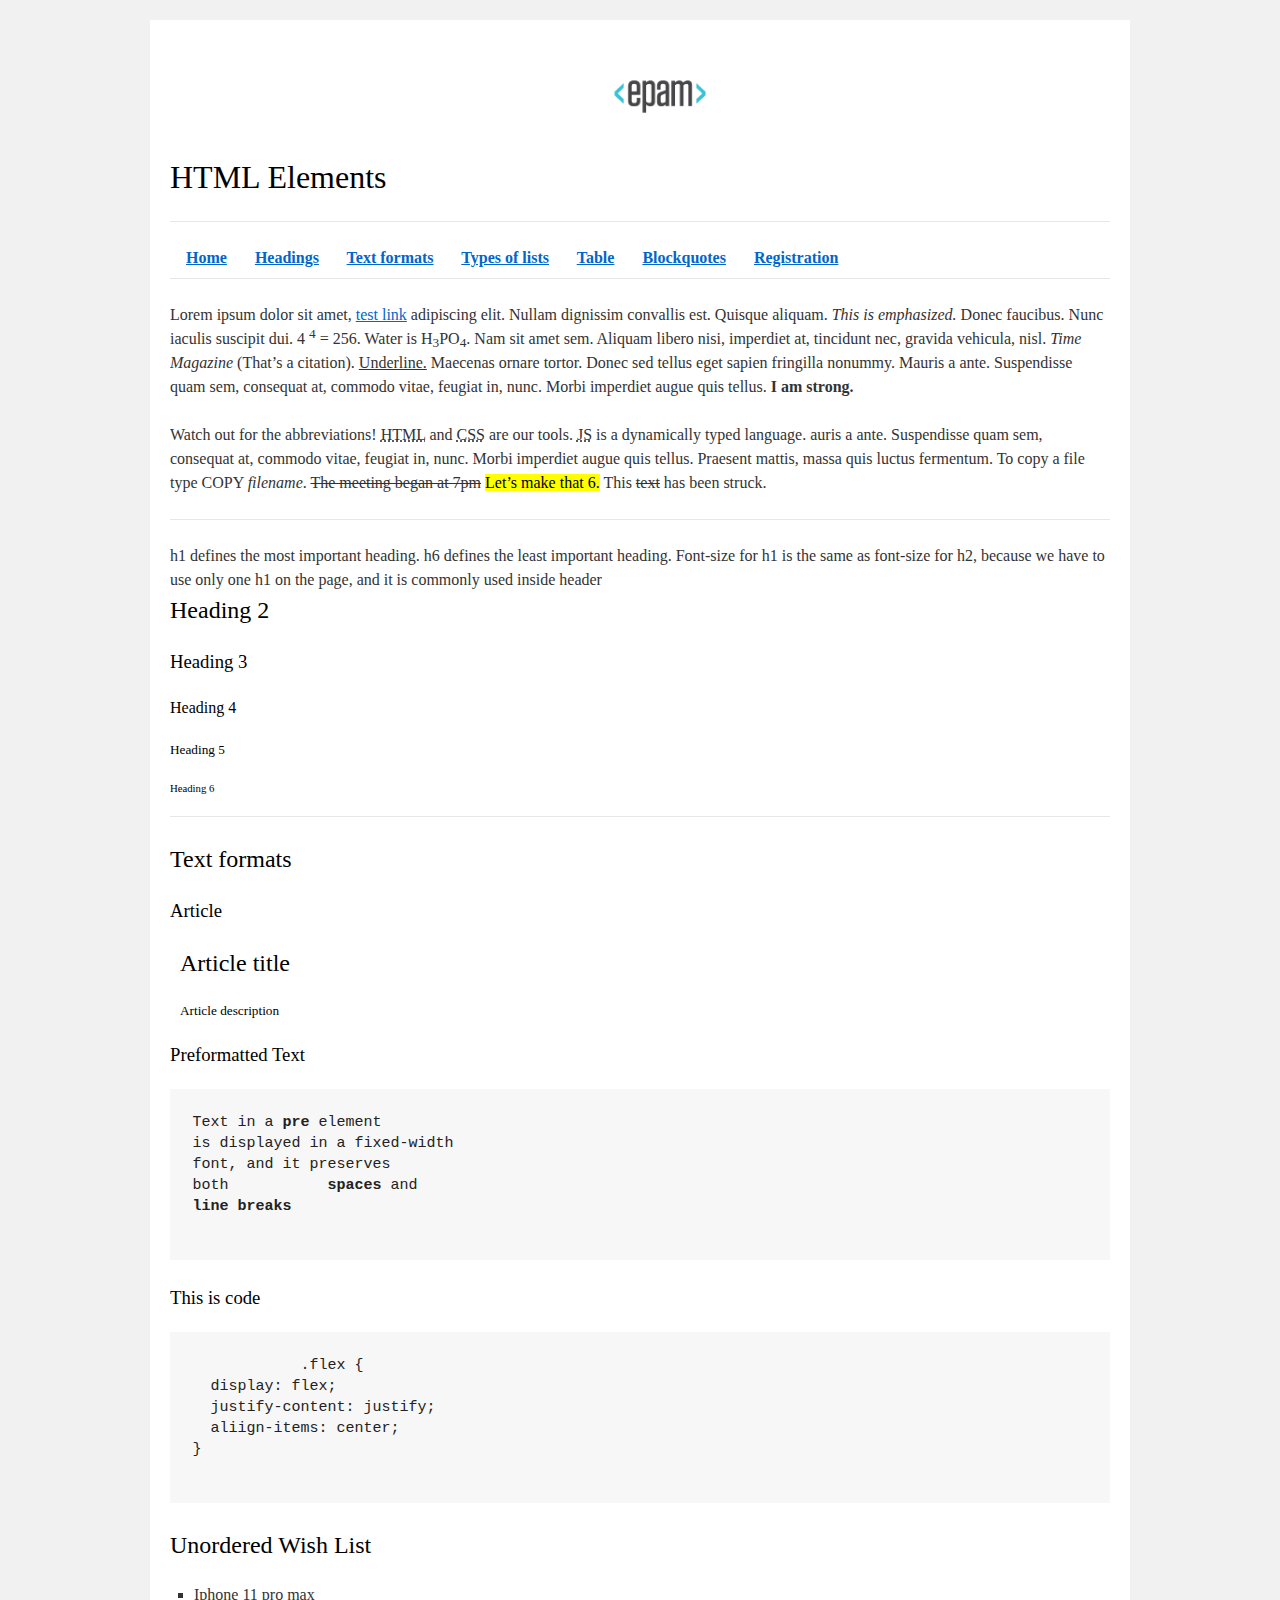
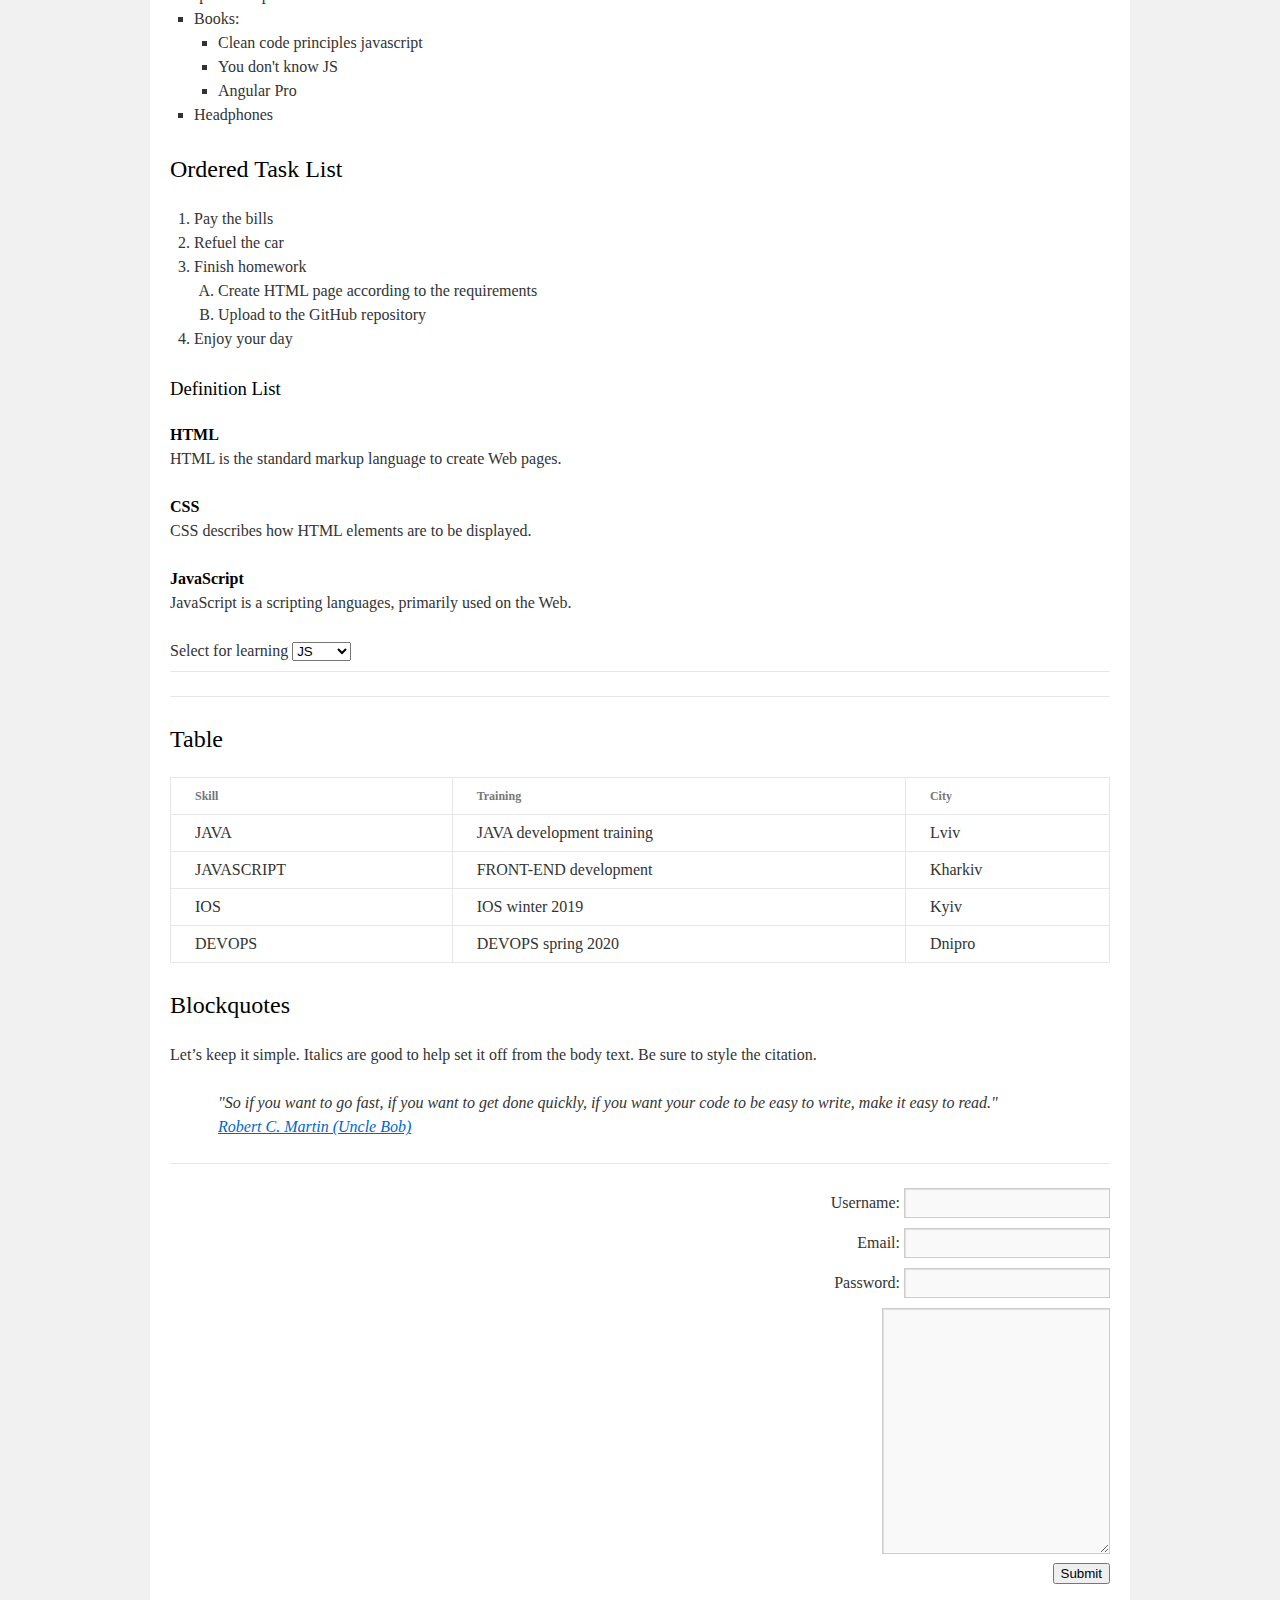
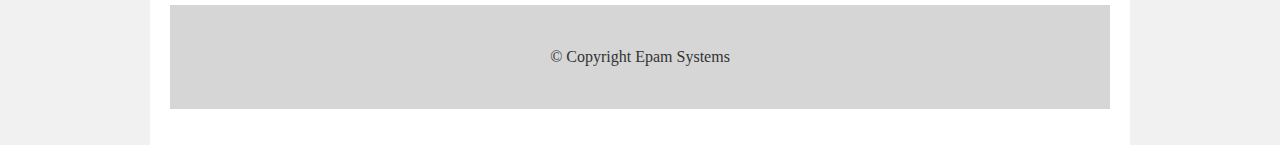
<file: FL12_HW1/homework/index.html>
<!DOCTYPE html>
<html lang="en">

<head>
  <meta charset="utf-8">
  <title>HTML Basics</title>
  <link rel="stylesheet" href="style.css">
</head>

<body>
  <div id="wrapper">
    <div id="main">
      <div id="container">
        <div id="content" role="main">
          <img src="logo.png" alt="Logo">
          <h1>HTML Elements</h1>
          <hr>
            <header>
                <nav>
                    <strong>
                        &nbsp; &nbsp; <a href="#">Home</a> &nbsp; &nbsp; &nbsp;
                        <a href="#">Headings</a> &nbsp; &nbsp; &nbsp;
                        <a href="#">Text formats</a> &nbsp; &nbsp; &nbsp;
                        <a href="#">Types of lists</a> &nbsp; &nbsp; &nbsp;
                        <a href="#">Table</a> &nbsp; &nbsp; &nbsp;
                        <a href="#">Blockquotes</a> &nbsp; &nbsp; &nbsp;
                        <a href="#">Registration</a> &nbsp; &nbsp; &nbsp;
                    </strong>
                </nav>
            </header>
          <hr>
          <p>
            Lorem ipsum dolor sit amet,
            <a href="#">test link</a>
            adipiscing elit.
            Nullam dignissim convallis est. Quisque aliquam.
            <em>This is emphasized.</em>
            Donec faucibus. Nunc iaculis suscipit dui. 4
            <sup>4</sup> = 256.
            Water is H<sub>3</sub>PO<sub>4</sub>.
            Nam sit amet sem. Aliquam libero nisi, imperdiet at, tincidunt nec, gravida vehicula, nisl.
            <em>Time Magazine</em>
            (That’s a citation).
            <u>Underline.</u>
            Maecenas ornare tortor. Donec sed tellus eget sapien fringilla nonummy. Mauris a ante. Suspendisse quam sem, consequat at, commodo vitae, feugiat in, nunc. Morbi imperdiet augue quis tellus.
            <strong>I am strong.</strong>
          </p>
          <p>
            Watch out for the abbreviations!
            <abbr title="Hyper Text Markup Language">HTML</abbr>
            and
            <abbr title="Cascading Style Sheets">CSS</abbr>
            are our tools.
            <abbr title="JavaScript">JS</abbr>
            is a dynamically typed language.
            auris a ante. Suspendisse quam sem, consequat at, commodo vitae, feugiat in, nunc. Morbi imperdiet augue quis tellus. Praesent mattis, massa quis luctus fermentum. To copy a file type
            COPY
            <em>filename</em>.
            <s>The meeting began at 7pm</s>
            <mark>Let’s make that 6.</mark>
            This <s>text</s> has been struck.
          </p>
          <hr>
          h1 defines the most important heading. h6 defines the least important heading. Font-size for h1 is the same as font-size for h2, because we have to use only one h1 on the page, and it is commonly used inside header
          <h2>Heading 2</h2>
          <h3>Heading 3</h3>
          <h4>Heading 4</h4>
          <h5>Heading 5</h5>
          <h6>Heading 6</h6>
          <hr>
          <h2>Text formats</h2>
          <h3>Article</h3>
            <article>
                <h2>Article title</h2>
                <h5>Article description</h5>
            </article>
          <h3>Preformatted Text</h3>
          <pre>
Text in a <strong>pre</strong> element
is displayed in a fixed-width
font, and it preserves
both           <strong>spaces</strong> and
<strong>line breaks</strong>
          </pre>
          <h3>This is code</h3>
          <pre>
            .flex {
  display: flex;
  justify-content: justify;
  aliign-items: center;
}
          </pre>
          <h2>Unordered Wish List</h2>
          <ul>
            <li>Iphone 11 pro max</li>
            <li>Books:
              <ul>
                <li>Clean code principles javascript</li>
                <li>You don't know JS</li>
                <li>Angular Pro</li>
              </ul>
            </li>
            <li>Headphones</li>
          </ul>
          <h2>Ordered Task List</h2>
          <ol>
            <li>Pay the bills</li>
            <li>Refuel the car</li>
            <li>Finish homework
              <ol>
                <li>Create HTML page according to the requirements</li>
                <li>Upload to the GitHub repository</li>
              </ol>
            </li>
            <li>Enjoy your day</li>
          </ol>
          <h3>Definition List</h3>
          <dl>
            <dt>HTML</dt>
            <dd>HTML is the standard markup language to create Web pages.</dd>
            <dt>CSS</dt>
            <dd>CSS describes how HTML elements are to be displayed.</dd>
            <dt>JavaScript</dt>
            <dd>JavaScript is a scripting languages, primarily used on the Web.</dd>
          </dl>
          <label for="select">Select for learning</label>
          <select id="select" name="select">
            <option value="JS">JS</option>
            <option value="HTML">HTML</option>
            <option value="CSS">CSS</option>
          </select>
          <hr>
          <hr>
          <h2>Table</h2>
          <table>
            <thead>
            <tr>
              <th>Skill</th>
              <th>Training</th>
              <th>City</th>
            </tr>
            </thead>
            <tbody>
            <tr>
              <td>JAVA</td>
              <td>JAVA development training</td>
              <td>Lviv</td>
            </tr>
            <tr>
              <td>JAVASCRIPT</td>
              <td>FRONT-END development</td>
              <td>Kharkiv</td>
            </tr>
            <tr>
              <td>IOS</td>
              <td>IOS winter 2019</td>
              <td>Kyiv</td>
            </tr>
            <tr>
              <td>DEVOPS</td>
              <td>DEVOPS spring 2020</td>
              <td>Dnipro</td>
            </tr>
            </tbody>
          </table>
            <h2>Blockquotes</h2>
            <p>Let’s keep it simple. Italics are good to help set it off from the body text. Be sure to style the citation.</p>
            <blockquote>
                "So if you want to go fast, if you want to get done quickly, if you want your code to be easy to write,
                make it easy to read."
                <p><a href="#">Robert C. Martin (Uncle Bob)</a></p>
            </blockquote>
            <hr>
            <form action="#">
                <fieldset>
                    <div>
                        <label>Username:
                            <input type="text">
                        </label>
                    </div>
                    <div>
                        <label>Email:
                            <input type="email">
                        </label>
                    </div>
                    <div>
                        <label>Password:
                            <input type="password">
                        </label>
                    </div>
                    <div><textarea rows="10" cols="23"></textarea></div>
                    <div><button>Submit</button></div>
                </fieldset>
            </form>
            <footer>
                &copy; Copyright Epam Systems
            </footer>
        </div>
      </div>
    </div>
  </div>
</body>

</html>
</file>
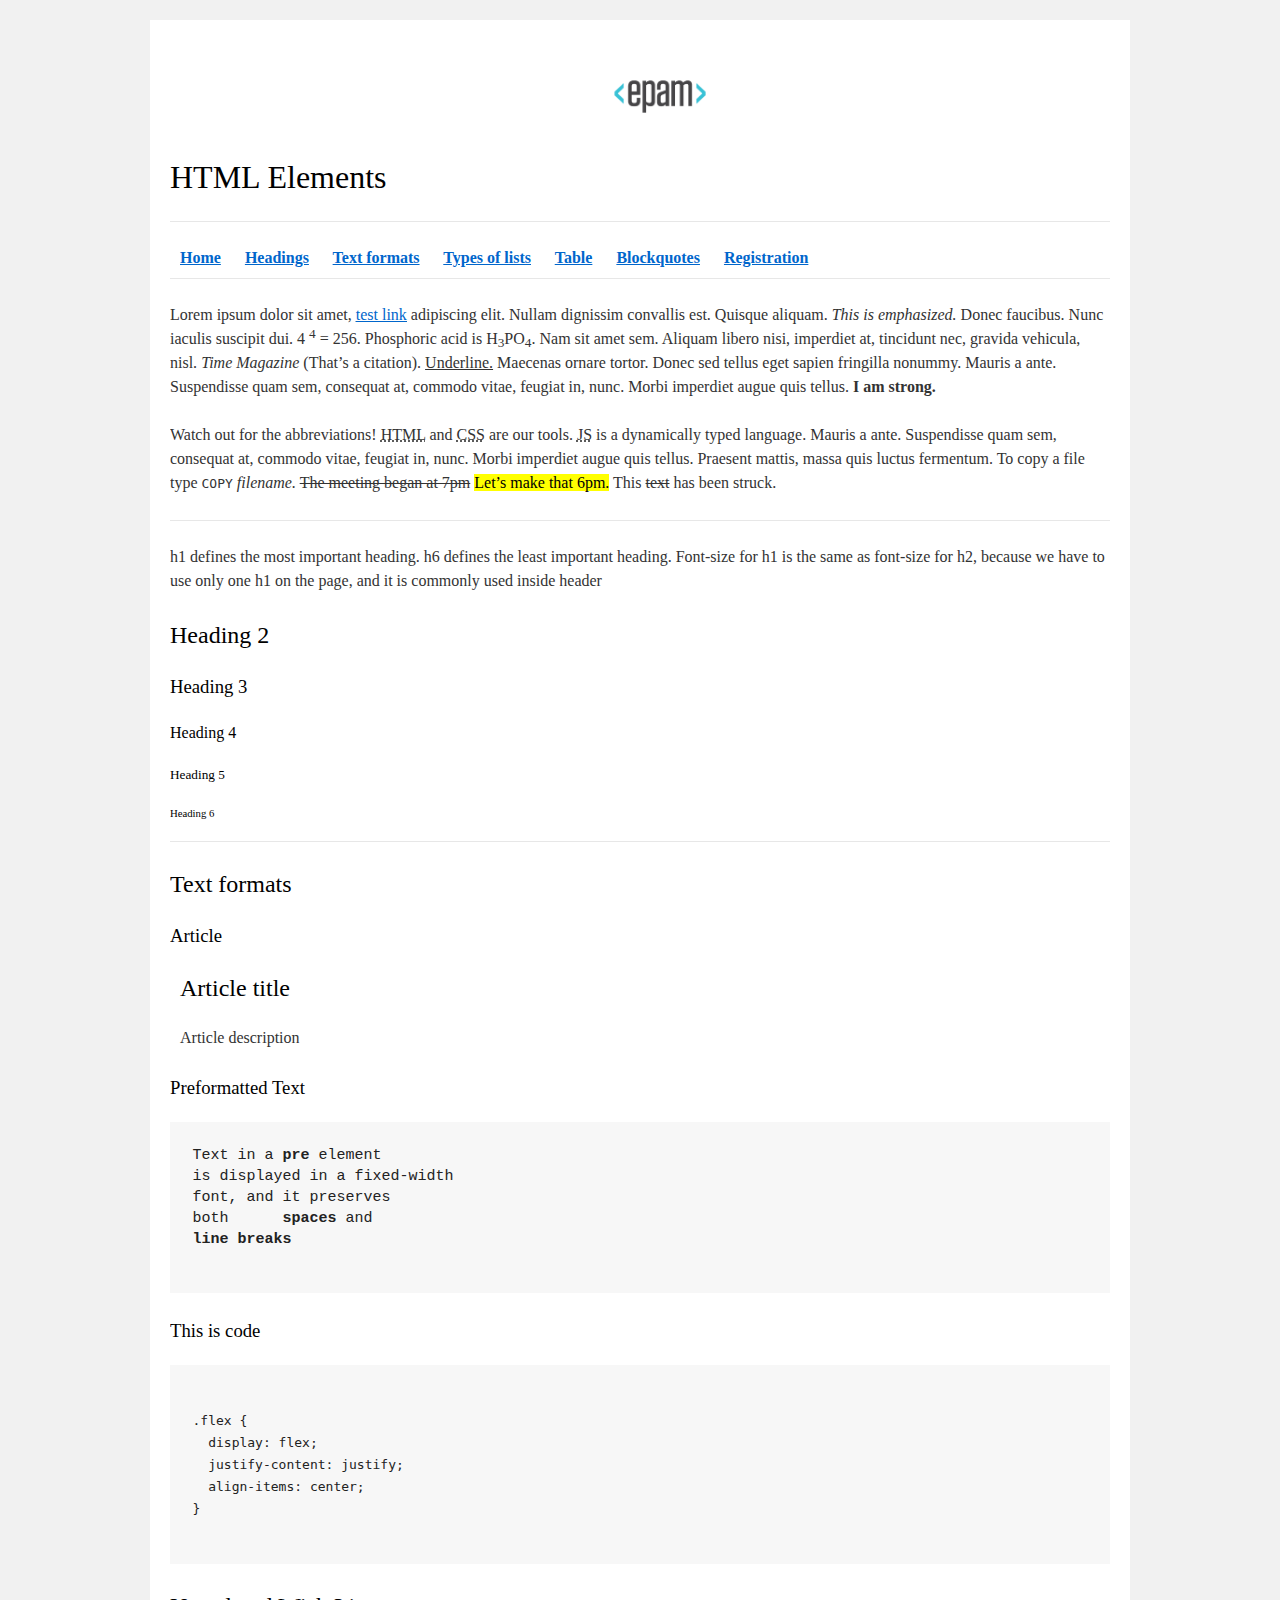
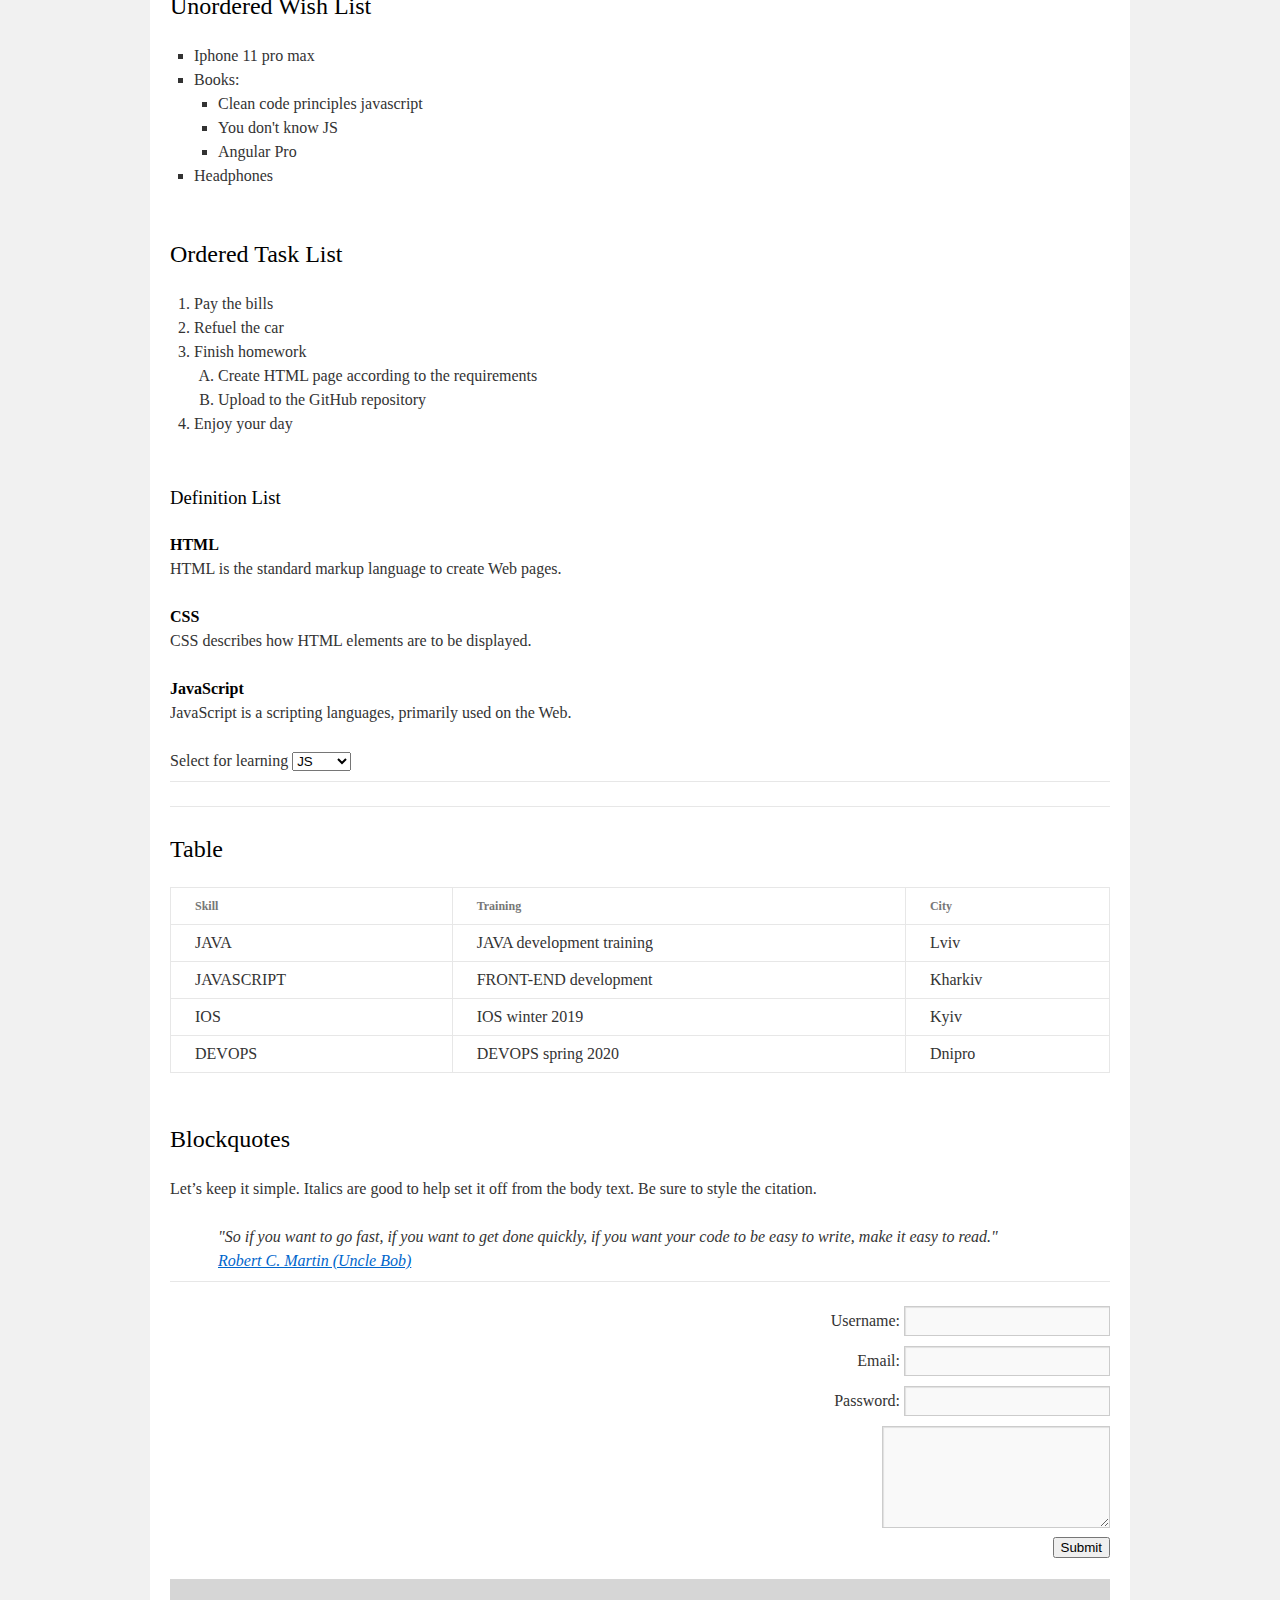
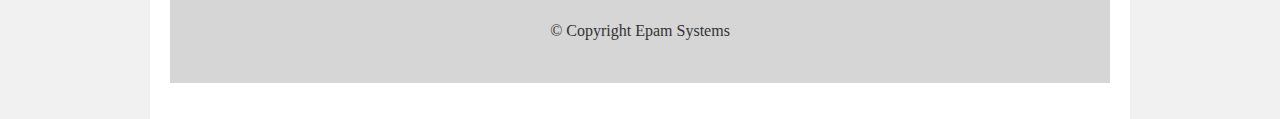
<file: FL12_HW1/homework/index_from_Serhio.html>
<!DOCTYPE html>
<html lang="en">

<head>
    <meta charset="utf-8">
    <title>HTML Basics</title>
    <link rel="stylesheet" href="style.css">
</head>

<body>
<div id="wrapper">
    <div id="main">
        <div id="container">
            <div id="content" role="main">
                <!-- TODO: Content goes here -->
                <header>
                    <img src="logo.png" alt="logo">
                    <h1>HTML Elements</h1><hr>
                </header>

                <main>
                    <div id="menu">
                        <article><b>
                            <a href="#">Home</a> &emsp;
                            <a href="#Headings">Headings</a> &emsp;
                            <a href="#Text-formats">Text formats</a> &emsp;
                            <a href="#Types-of-lists">Types of lists</a> &emsp;
                            <a href="#Table">Table</a> &emsp;
                            <a href="#Blockquotes">Blockquotes</a> &emsp;
                            <a href="#Registration">Registration</a>
                        </b></article><hr>
                    </div>

                    <div id="text">
                        <p>
                            Lorem ipsum dolor sit amet, <u><a href="#test-link">test link</a></u> adipiscing elit. Nullam dignissim convallis est. Quisque aliquam. <em>This is emphasized.</em> Donec faucibus. Nunc iaculis suscipit dui. 4 <sup>4</sup> = 256. Phosphoric acid is H<sub>3</sub>PO<sub>4</sub>. Nam sit amet sem. Aliquam libero nisi, imperdiet at, tincidunt nec, gravida vehicula, nisl. <em>Time Magazine</em> (That’s a citation). <u>Underline.</u> Maecenas ornare tortor. Donec sed tellus eget sapien fringilla nonummy. Mauris a ante. Suspendisse quam sem, consequat at, commodo vitae, feugiat in, nunc. Morbi imperdiet augue quis tellus. <strong>I am strong.</strong>
                        </p>
                        <p>
                            Watch out for the abbreviations! <abbr title="Hyper Text Markup Language">HTML</abbr> and <abbr title="Cascading Style Sheets">CSS</abbr> are our tools. <abbr title="JavaScript">JS</abbr> is a dynamically typed language.
                            Mauris a ante. Suspendisse quam sem, consequat at, commodo vitae, feugiat in, nunc. Morbi imperdiet augue quis tellus. Praesent mattis, massa quis luctus fermentum. To copy a file type <code>COPY</code> <em>filename.</em> <del>The meeting began at 7pm</del> <mark>Let’s make that 6pm.</mark> This <s>text</s> has been struck.
                        </p><hr>
                    </div>

                    <div id="headings">
                        <p>
                            h1 defines the most important heading. h6 defines the least important heading. Font-size for h1 is the same as font-size for h2, because we have to use only one h1 on the page, and it is commonly used inside header
                        </p>
                        <h2>Heading 2</h2>
                        <h3>Heading 3</h3>
                        <h4>Heading 4</h4>
                        <h5>Heading 5</h5>
                        <h6>Heading 6</h6><hr>
                    </div>

                    <div id="text-formats">
                        <h2>Text formats</h2>
                        <h3>Article</h3>
                        <article>
                            <h2>Article title</h2>
                            Article description
                        </article></br>

                        <h3>Preformatted Text</h3>
                        <pre>Text in a <strong>pre</strong> element
is displayed in a fixed-width
font, and it preserves
both      <strong>spaces</strong> and
<strong>line breaks</strong>
              </pre>
                        <p>
                        <h3>This is code</h3>
                        <pre><code>
.flex {
  display: flex;
  justify-content: justify;
  align-items: center;
}
              </code></pre>
                    </div>

                    <div id="Types-of-lists">
                        <h2>Unordered Wish List</h2>
                        <ul>
                            <li>Iphone 11 pro max</li>
                            <li>Books:
                                <ul>
                                    <li>Clean code principles javascript</li>
                                    <li>You don't know JS</li>
                                    <li>Angular Pro</li>
                                </ul>
                            </li>
                            <li>Headphones</li>
                        </ul></br>
                        <h2>Ordered Task List</h2>
                        <ol>
                            <li>Pay the bills</li>
                            <li>Refuel the car</li>
                            <li>Finish homework
                                <ol>
                                    <li>Create HTML page according to the requirements</li>
                                    <li>Upload to the GitHub repository</li>
                                </ol>
                            </li>
                            <li>Enjoy your day</li>
                        </ol></br>

                        <h3>Definition List</h3>
                        <dl>
                            <dt>HTML</dt>
                            <dd>HTML is the standard markup language to create Web pages.</dd>
                            <dt>CSS</dt>
                            <dd>CSS describes how HTML elements are to be displayed.</dd>
                            <dt>JavaScript</dt>
                            <dd>JavaScript is a scripting languages, primarily used on the Web.</dd>
                        </dl>
                        Select for learning
                        <select>
                            <option>JS</option>
                            <option>CSS</option>
                            <option>HTML</option>
                        </select><hr><hr>
                    </div>

                    <div id="Table">
                        <h2>Table</h2>
                        <table>
                            <tr>
                                <th>Skill</th>
                                <th>Training</th>
                                <th>City</th>
                            </tr>
                            <tr>
                                <td>JAVA</td>
                                <td>JAVA development training</td>
                                <td>Lviv</td>
                            </tr>
                            <tr>
                                <td>JAVASCRIPT</td>
                                <td>FRONT-END development</td>
                                <td>Kharkiv</td>
                            </tr>
                            <tr>
                                <td>IOS</td>
                                <td>IOS winter 2019</td>
                                <td>Kyiv</td>
                            </tr>
                            <tr>
                                <td>DEVOPS</td>
                                <td>DEVOPS spring 2020</td>
                                <td>Dnipro</td>
                            </tr>
                        </table>
                    </div></br>

                    <div id="Blockquotes">
                        <h2>Blockquotes</h2>
                        <p>Let’s keep it simple. Italics are good to help set it off from the body text. Be sure to style the citation.      </p>
                        <blockquote>
                            "So if you want to go fast, if you want to get done quickly, if you want your code to be easy to write, make it easy to read."
                        </blockquote>
                        &emsp;&emsp;&emsp;<cite><a href="#Robert-C-Martin">Robert C. Martin (Uncle Bob)</a></cite><hr>
                    </div>

                    <div id="Registration">
                        <form>
                            Username:
                            <input type="text"><br>
                            Email:
                            <input type="text"><br>
                            Password:
                            <input type="text"><br>
                            <textarea rows="4" cols="23">
                </textarea><br>
                            <button>Submit</button>
                        </form>
                    </div>
                </main>

                <footer>
                    &copy; Copyright Epam Systems
                </footer>
            </div>
        </div>
    </div>
</div>
</body>

</html>
</file>
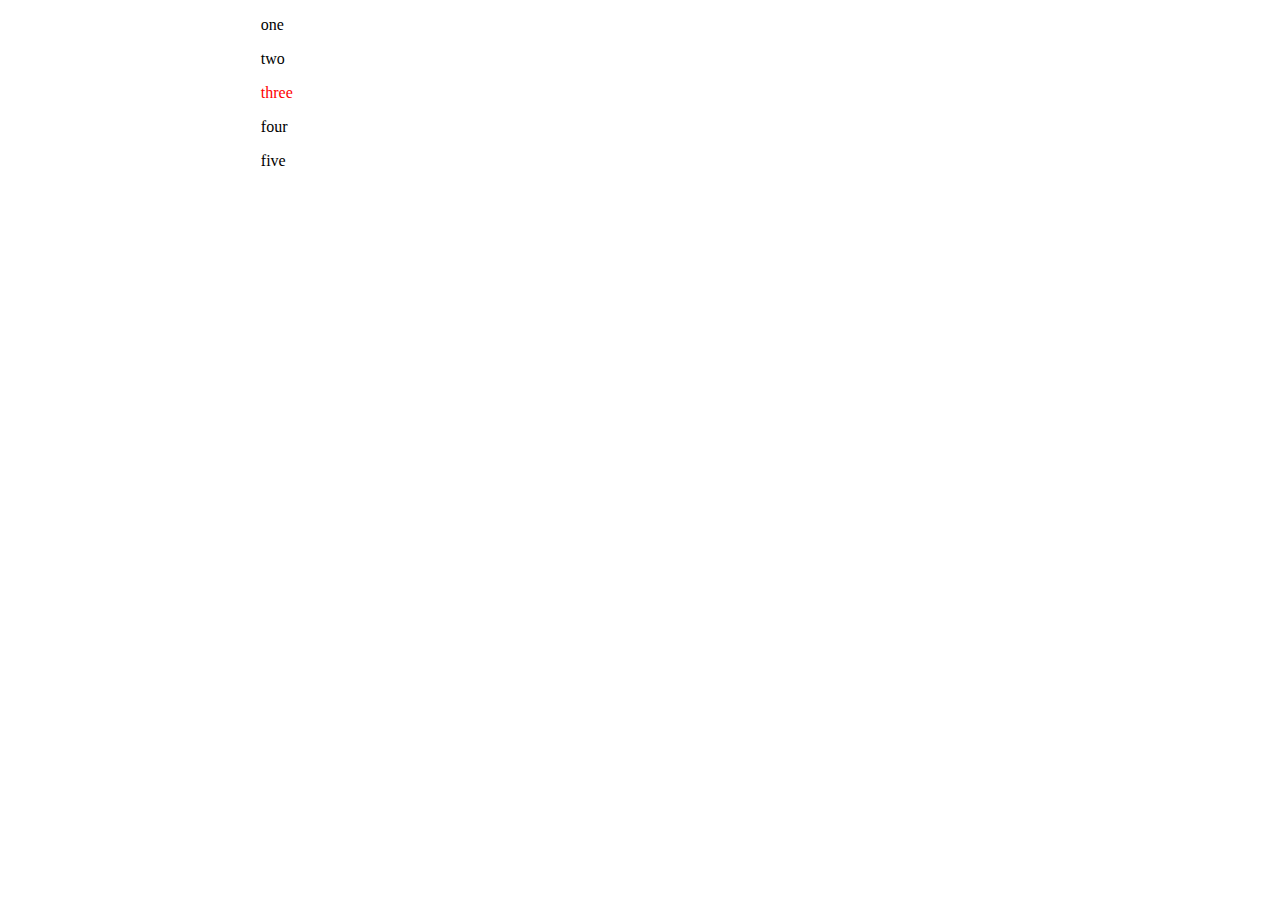
<file: FL12_HW2/examples/probe.html>
<!DOCTYPE html>
<html lang="en">
<head>
    <meta charset="UTF-8">
    <title>probe</title>
    <link rel="stylesheet" href="probe.css">
</head>
<body>
<div>
    <p>one</p>
    <p>two</p>
    <p>three</p>
    <p>four</p>
    <p>five</p>
</div>
</body>
</html>
</file>
<file: FL12_HW1/homework/style.css>
html,body,div,span,applet,object,iframe,h1,h2,h3,h4,h5,h6,p,blockquote,pre,a,abbr,acronym,address,big,cite,code,del,dfn,em,font,img,ins,kbd,q,s,samp,small,strike,strong,sub,sup,tt,var,b,u,i,center,dl,dt,dd,ol,ul,li,fieldset,form,label,legend,table,caption,tbody,tfoot,thead,tr,th,td{background:transparent;border:0;margin:0;padding:0;vertical-align:baseline}body{line-height:1}h1,h2,h3,h4,h5,h6{clear:both;font-weight:normal}ol,ul{list-style:none}blockquote{quotes:none}blockquote:before,blockquote:after{content:'';content:none}del{text-decoration:line-through}table{border-collapse:collapse;border-spacing:0}a img{border:0}#container{float:left;margin:0 -240px 0 0;width:100%}#primary,#secondary{float:right;overflow:hidden;width:220px}#secondary{clear:right}#footer{clear:both;width:100%}.one-column #content{margin:0 auto;width:640px}.single-attachment #content{margin:0 auto;width:900px}body,input,textarea,.page-title span,.pingback a.url{font-family:Georgia,"Bitstream Charter",serif}h3#comments-title,h3#reply-title,#access .menu,#access div.menu ul,#cancel-comment-reply-link,.form-allowed-tags,#site-info,#site-title,#wp-calendar,.comment-meta,.comment-body tr th,.comment-body thead th,.entry-content label,.entry-content tr th,.entry-content thead th,.entry-meta,.entry-title,.entry-utility,#respond label,.navigation,.page-title,.pingback p,.reply,.widget-title,.wp-caption-text{font-family:"Helvetica Neue",Arial,Helvetica,"Nimbus Sans L",sans-serif}input[type="submit"]{font-family:"Helvetica Neue",Arial,Helvetica,"Nimbus Sans L",sans-serif}pre{font-family:"Courier 10 Pitch",Courier,monospace}code{font-family:Monaco,Consolas,"Andale Mono","DejaVu Sans Mono",monospace}#access .menu-header,div.menu,#colophon,#branding,#main,#wrapper{margin:0 auto;width:940px}#wrapper{background:#fff;margin-top:20px;padding:0 20px}#footer-widget-area{overflow:hidden}#footer-widget-area .widget-area{float:left;margin-right:20px;width:220px}#footer-widget-area #fourth{margin-right:0}#site-info{float:left;font-size:14px;font-weight:bold;width:700px}#site-generator{float:right;width:220px}body{background:#f1f1f1}body,input,textarea{color:#666;font-size:12px;line-height:18px}hr{background-color:#e7e7e7;border:0;clear:both;height:1px;margin-bottom:18px}p{margin-bottom:18px}ul{list-style:square;margin:0 0 18px 1.5em}ol{list-style:decimal;margin:0 0 18px 1.5em}ol ol{list-style:upper-alpha}ol ol ol{list-style:lower-roman}ol ol ol ol{list-style:lower-alpha}ul ul,ol ol,ul ol,ol ul{margin-bottom:0}dl{margin:0 0 24px 0}dt{font-weight:bold}dd{margin-bottom:18px}strong{font-weight:bold}cite,em,i{font-style:italic}big{font-size:131.25%}ins{background:#ffc;text-decoration:none}blockquote{font-style:italic;padding:0 3em}blockquote cite,blockquote em,blockquote i{font-style:normal}pre{background:#f7f7f7;color:#222;line-height:18px;margin-bottom:18px;overflow:auto;padding:1.5em}abbr,acronym{cursor:help}sup,sub{height:0;line-height:1;position:relative;vertical-align:baseline}sup{bottom:1ex}sub{top:.5ex}small{font-size:smaller}input{margin-bottom:10px}input[type="text"],input[type="password"],input[type="email"],input[type="url"],input[type="number"],textarea{background:#f9f9f9;border:1px solid #ccc;box-shadow:inset 1px 1px 1px rgba(0,0,0,0.1);-moz-box-shadow:inset 1px 1px 1px rgba(0,0,0,0.1);-webkit-box-shadow:inset 1px 1px 1px rgba(0,0,0,0.1);padding:2px}a:link{color:#06c}a:visited{color:#743399}a:active,a:hover{color:#ff4b33}.screen-reader-text{clip:rect(1px,1px,1px,1px);overflow:hidden;position:absolute !important;height:1px;width:1px}#header{padding:30px 0 0 0}#site-title{float:left;font-size:30px;line-height:36px;margin:0 0 18px 0;width:700px}#site-title a{color:#000;font-weight:bold;text-decoration:none}#site-description{color:#000;clear:right;float:right;font-style:italic;margin:15px 0 18px 0;opacity:.65;width:220px}#branding img{border-top:4px solid #000;border-bottom:1px solid #000;display:block;float:left}#access{background:#000;display:block;float:left;margin:0 auto;width:940px}#access .menu-header,div.menu{font-size:13px;margin-left:12px;width:928px}#access .menu-header ul,div.menu ul{list-style:none;margin:0}#access .menu-header li,div.menu li{float:left;position:relative}#access a{color:#aaa;display:block;line-height:38px;padding:0 10px;text-decoration:none}#access ul ul{box-shadow:0 3px 3px rgba(0,0,0,0.2);-moz-box-shadow:0 3px 3px rgba(0,0,0,0.2);-webkit-box-shadow:0 3px 3px rgba(0,0,0,0.2);display:none;position:absolute;top:38px;left:0;float:left;width:180px;z-index:99999}#access ul ul li{min-width:180px}#access ul ul ul{left:100%;top:0}#access ul ul a{background:#333;line-height:1em;padding:10px;width:160px;height:auto}#access li:hover>a,#access ul ul:hover>a{background:#333;color:#fff}#access ul li:hover>ul{display:block}#access ul li.current_page_item>a,#access ul li.current_page_ancestor>a,#access ul li.current-menu-ancestor>a,#access ul li.current-menu-item>a,#access ul li.current-menu-parent>a{color:#fff}* html #access ul li.current_page_item a,* html #access ul li.current_page_ancestor a,* html #access ul li.current-menu-ancestor a,* html #access ul li.current-menu-item a,* html #access ul li.current-menu-parent a,* html #access ul li a:hover{color:#fff}#main{clear:both;overflow:hidden;padding:40px 0 0 0}#content{margin-bottom:36px}#content,#content input,#content textarea{color:#333;font-size:16px;line-height:24px}#content p,#content ul,#content ol,#content dd,#content pre,#content hr{margin-bottom:24px}#content ul ul,#content ol ol,#content ul ol,#content ol ul{margin-bottom:0}#content pre,#content kbd,#content tt,#content var{font-size:15px;line-height:21px}#content code{font-size:13px}#content dt,#content th{color:#000}#content h1,#content h2,#content h3,#content h4,#content h5,#content h6{color:#000;line-height:1.5em;margin:0 0 20px 0}#content table{border:1px solid #e7e7e7;margin:0 -1px 24px 0;text-align:left;width:100%}#content tr th,#content thead th{color:#777;font-size:12px;font-weight:bold;line-height:18px;padding:9px 24px;border-right:1px solid #e7e7e7}#content tr td{border-top:1px solid #e7e7e7;padding:6px 24px;border-right:1px solid #e7e7e7}#content tr.odd td{background:#f2f7fc}.hentry{margin:0 0 48px 0}.home .sticky{background:#f2f7fc;border-top:4px solid #000;margin-left:-20px;margin-right:-20px;padding:18px 20px}.single .hentry{margin:0 0 36px 0}.page-title{color:#000;font-size:14px;font-weight:bold;margin:0 0 36px 0}.page-title span{color:#333;font-size:16px;font-style:italic;font-weight:normal}.page-title a:link,.page-title a:visited{color:#777;text-decoration:none}.page-title a:active,.page-title a:hover{color:#ff4b33}#content .entry-title{color:#000;font-size:21px;font-weight:bold;line-height:1.3em;margin-bottom:0}.entry-title a:link,.entry-title a:visited{color:#000;text-decoration:none}.entry-title a:active,.entry-title a:hover{color:#ff4b33}.entry-meta{color:#777;font-size:12px}.entry-meta abbr,.entry-utility abbr{border:0}.entry-meta abbr:hover,.entry-utility abbr:hover{border-bottom:1px dotted #666}.single-author .by-author{position:absolute !important;clip:rect(1px 1px 1px 1px);clip:rect(1px,1px,1px,1px)}.entry-content,.entry-summary{clear:both;padding:12px 0 0 0}.entry-content .more-link{white-space:nowrap}#content .entry-summary p:last-child{margin-bottom:12px}.entry-content fieldset{border:1px solid #e7e7e7;margin:0 0 24px 0;padding:24px}.entry-content fieldset legend{background:#fff;color:#000;font-weight:bold;padding:0 24px}.entry-content input{margin:0 0 24px 0}.entry-content input.file,.entry-content input.button{margin-right:24px}.entry-content label{color:#777;font-size:12px}.entry-content select{margin:0 0 24px 0}.entry-content sup,.entry-content sub{font-size:10px}.entry-content blockquote.left{float:left;margin-left:0;margin-right:24px;text-align:right;width:33%}.entry-content blockquote.right{float:right;margin-left:24px;margin-right:0;text-align:left;width:33%}.page-link{clear:both;color:#000;font-weight:bold;line-height:48px;word-spacing:.5em}.page-link a:link,.page-link a:visited{background:#f1f1f1;color:#333;font-weight:normal;padding:.5em .75em;text-decoration:none}.home .sticky .page-link a{background:#d9e8f7}.page-link a:active,.page-link a:hover{color:#ff4b33}body.page .edit-link{clear:both;display:block}#entry-author-info{background:#f2f7fc;border-top:4px solid #000;clear:both;font-size:14px;line-height:20px;margin:24px 0;overflow:hidden;padding:18px 20px}#entry-author-info #author-avatar{background:#fff;border:1px solid #e7e7e7;float:left;height:60px;margin:0 -104px 0 0;padding:11px}#entry-author-info #author-description{float:left;margin:0 0 0 104px}#entry-author-info h2{color:#000;font-size:100%;font-weight:bold;margin-bottom:0}.entry-utility{clear:both;color:#777;font-size:12px;line-height:18px}.entry-meta a,.entry-utility a{color:#777}.entry-meta a:hover,.entry-utility a:hover{color:#ff4b33}#content .video-player{padding:0}.format-standard .wp-video,.format-standard .wp-audio-shortcode,.format-audio .wp-audio-shortcode,.format-standard .video-player{margin-bottom:24px}.home #content .format-aside p,.home #content .category-asides p{font-size:14px;line-height:20px;margin-bottom:10px;margin-top:0}.format-gallery .size-thumbnail img,.category-gallery .size-thumbnail img{border:10px solid #f1f1f1;margin-bottom:0}.format-gallery .gallery-thumb,.category-gallery .gallery-thumb{float:left;margin-right:20px;margin-top:-4px}.home #content .format-gallery .entry-utility,.home #content .category-gallery .entry-utility{padding-top:4px}.attachment .entry-content .entry-caption{font-size:140%;margin-top:24px}.attachment .entry-content .nav-previous a:before{content:'\2190\00a0'}.attachment .entry-content .nav-next a:after{content:'\00a0\2192'}#content img.size-auto,#content img.size-full,#content img.size-large,#content img.size-medium,#content .entry-attachment img,#content .widget-container img{max-width:100%;height:auto}#ie8 #content img.size-auto,#ie8 #content img.size-full,#ie8 #content img.size-large,#ie8 #content img.size-medium,#ie8 #content .entry-attachment img{width:auto}.alignleft,img.alignleft{display:inline;float:left;margin-right:24px;margin-top:4px}.alignright,img.alignright{display:inline;float:right;margin-left:24px;margin-top:4px}.aligncenter,img.aligncenter{clear:both;display:block;margin-left:auto;margin-right:auto}img.alignleft,img.alignright,img.aligncenter{margin-bottom:12px}.wp-caption{background:#f1f1f1;line-height:18px;margin-bottom:20px;max-width:100%;padding:4px;text-align:center}.wp-caption img{margin:5px 5px 0;max-width:622px}.wp-caption p.wp-caption-text{color:#777;font-size:12px;margin:5px}.wp-smiley{margin:0}.gallery{margin:0 auto 18px}.gallery .gallery-item{float:left;margin-top:0;text-align:center}.gallery-columns-1 .gallery-item{width:100%}.gallery-columns-2 .gallery-item{width:50%}.gallery-columns-3 .gallery-item{width:33%}.gallery-columns-4 .gallery-item{width:25%}.gallery-columns-5 .gallery-item{width:20%}.gallery-columns-6 .gallery-item{width:16%}.gallery-columns-7 .gallery-item{width:14%}.gallery-columns-8 .gallery-item{width:12%}.gallery-columns-9 .gallery-item{width:11%}.gallery-columns-1 img{max-width:620px}.gallery-columns-2 img{max-width:288px}.gallery-columns-3 img{max-width:177px}.gallery-columns-4 img{max-width:122px}.gallery-columns-5 img{max-width:88px}.gallery-columns-6 img{max-width:66px}.gallery-columns-7 img{max-width:50px}.gallery-columns-8 img{max-width:39px}.gallery-columns-9 img{max-width:29px}.gallery-item img{height:auto}.gallery-columns-2 .attachment-medium{max-width:92%;height:auto}.gallery-columns-4 .attachment-thumbnail{max-width:84%;height:auto}.gallery .gallery-caption{color:#777;font-size:12px;margin:0 0 12px}.gallery dl{margin:0}.gallery img{border:10px solid #f1f1f1}.gallery br+br{display:none}#content .entry-attachment img{display:block;margin:0 auto}.navigation{color:#777;font-size:12px;line-height:18px;overflow:hidden}.navigation a:link,.navigation a:visited{color:#777;text-decoration:none}.navigation a:active,.navigation a:hover{color:#ff4b33}.nav-previous{float:left;width:50%}.nav-next{float:right;text-align:right;width:50%}#nav-above{margin:0 0 18px 0}#nav-above{display:none}.paged #nav-above,.single #nav-above{display:block}#nav-below{margin:-18px 0 0 0}#comments{clear:both}#comments .navigation{padding:0 0 18px 0}h3#comments-title,h3#reply-title{color:#000;font-size:20px;font-weight:bold;margin-bottom:0}h3#comments-title{padding:24px 0}.commentlist{list-style:none;margin:0}.commentlist li.comment{border-bottom:1px solid #e7e7e7;line-height:24px;margin:0 0 24px 0;padding:0 0 0 56px;position:relative}.commentlist li:last-child{border-bottom:0;margin-bottom:0}#comments .comment-body ul,#comments .comment-body ol{margin-bottom:18px}#comments .comment-body p:last-child{margin-bottom:6px}#comments .comment-body blockquote p:last-child{margin-bottom:24px}.commentlist ol{list-style:decimal}.commentlist .avatar{position:absolute;top:4px;left:0}.comment-author cite{color:#000;font-style:normal;font-weight:bold}.comment-author .says{font-style:italic}.comment-meta{font-size:12px;margin:0 0 18px 0}.comment-meta a:link,.comment-meta a:visited{color:#777;text-decoration:none}.comment-meta a:active,.comment-meta a:hover{color:#ff4b33}.commentlist .bypostauthor>div{background:#f2f7fc;border-top:4px solid #000;margin-bottom:10px;padding:10px 0 0 20px}.reply{font-size:12px;padding:0 0 24px 0}.reply a,a.comment-edit-link{color:#777}.reply a:hover,a.comment-edit-link:hover{color:#ff4b33}.commentlist .children{list-style:none;margin:0}.commentlist .children li{border:0;margin:0}.nopassword,.nocomments{display:none}#comments .pingback{border-bottom:1px solid #e7e7e7;margin-bottom:18px;padding-bottom:18px}.commentlist li.comment+li.pingback{margin-top:-6px}#comments .pingback p{color:#777;display:block;font-size:12px;line-height:18px;margin:0}#comments .pingback .url{font-size:13px;font-style:italic}input[type="submit"]{color:#333}form{text-align:right}input{width:200px}#respond{border-top:1px solid #e7e7e7;margin:24px 0;overflow:hidden;position:relative}#respond p{margin:0}#respond .comment-notes{margin-bottom:1em}.form-allowed-tags{line-height:1em}.children #respond{margin:0 48px 0 0}h3#reply-title{margin:18px 0}#comments-list #respond{margin:0 0 18px 0}#comments-list ul #respond{margin:0}#cancel-comment-reply-link{font-size:12px;font-weight:normal;line-height:18px}#respond .required{color:#ff4b33;font-weight:bold}#respond label{color:#777;font-size:12px}#respond input{margin:0 0 9px;width:98%}#respond textarea{width:98%}#respond .form-allowed-tags{color:#777;font-size:12px;line-height:18px}#respond .form-allowed-tags code{font-size:11px}#respond .form-submit{margin:12px 0}#respond .form-submit input{font-size:14px;width:auto}.widget-area ul{list-style:none;margin-left:0}.widget-area ul ul{list-style:square;margin-left:1.3em}.widget-area select{max-width:100%}.widget_search #s{width:60%}.widget_search label{display:none}.widget-container{word-wrap:break-word;-webkit-hyphens:auto;-moz-hyphens:auto;hyphens:auto;margin:0 0 18px 0}.widget-container .wp-caption img{margin:auto}.widget-container.widget_image .wp-caption{width:auto}.widget-container.widget_image .wp-caption img{margin-left:-8px}.widget-title{color:#222;font-size:14px;font-weight:bold}.widget-area a:link,.widget-area a:visited{text-decoration:none}.widget-area a:active,.widget-area a:hover{text-decoration:underline}.widget-area .entry-meta{font-size:11px}#wp_tag_cloud div{line-height:1.6em}#wp-calendar{width:100%}#wp-calendar caption{color:#222;font-size:14px;font-weight:bold;padding-bottom:4px;text-align:left}#wp-calendar thead{font-size:11px}#wp-calendar tbody{color:#aaa}#wp-calendar tbody td{background:#f5f5f5;border:1px solid #fff;padding:3px 0 2px;text-align:center}#wp-calendar tbody .pad{background:0}#wp-calendar tfoot #next{text-align:right}.widget_rss a.rsswidget{color:#000}.widget_rss a.rsswidget:hover{color:#ff4b33}.widget_rss .widget-title img{width:11px;height:11px}#main .widget-area ul{margin-left:0;padding:0 20px 0 0}#main .widget-area ul ul{border:0;margin-left:1.3em;padding:0}#main .widget-container.music-player ul{margin:0}#footer{margin-bottom:20px}#colophon{border-top:4px solid #000;margin-top:-4px;overflow:hidden;padding:18px 0}#site-info{font-weight:bold}#site-info a{color:#000;text-decoration:none}#site-generator{font-style:italic;position:relative}#site-generator a{background:url(images/wordpress.png) center left no-repeat;color:#666;display:inline-block;line-height:16px;padding-left:20px;text-decoration:none}#site-generator a:hover{text-decoration:underline}img#wpstats{display:block;margin:0 auto 10px}pre{-webkit-text-size-adjust:140%}code{-webkit-text-size-adjust:160%}#access,.entry-meta,.entry-utility,.navigation,.widget-area{-webkit-text-size-adjust:120%}#site-description{-webkit-text-size-adjust:none}@media print{body{background:none !important}#wrapper{clear:both !important;display:block !important;float:none !important;position:relative !important}#header{border-bottom:2pt solid #000;padding-bottom:18pt}#colophon{border-top:2pt solid #000}#site-title,#site-description{float:none;line-height:1.4em;margin:0;padding:0}#site-title{font-size:13pt}.entry-content{font-size:14pt;line-height:1.6em}.entry-title{font-size:21pt}#access,#branding img,#respond,.comment-edit-link,.edit-link,.navigation,.page-link,.widget-area{display:none !important}#container,#header,#footer{margin:0;width:100%}#content,.one-column #content{margin:24pt 0 0;width:100%}.wp-caption p{font-size:11pt}#site-info,#site-generator{float:none;width:auto}#colophon{width:auto}img#wpstats{display:none}#site-generator a{margin:0;padding:0}#entry-author-info{border:1px solid #e7e7e7}#main{display:inline}.home .sticky{border:0}}img{width:140px;vertical-align:middle;display:block;margin:0 auto;margin-left:calc(50% - 50px);margin-bottom:20px}nav>a{padding:10px;color:#0279c1}nav>a b:hover{color:#00527a}nav>a:visited{color:#0279c1}article{padding-left:10px}footer{margin-top:20px;padding:40px 20px;text-align:center;background:#3333}
</file>
<file: FL12_HW2/examples/probe.css>
div {
    margin-left: 20%;
}
p:nth-child(3) {
    color: red;
}
</file>
